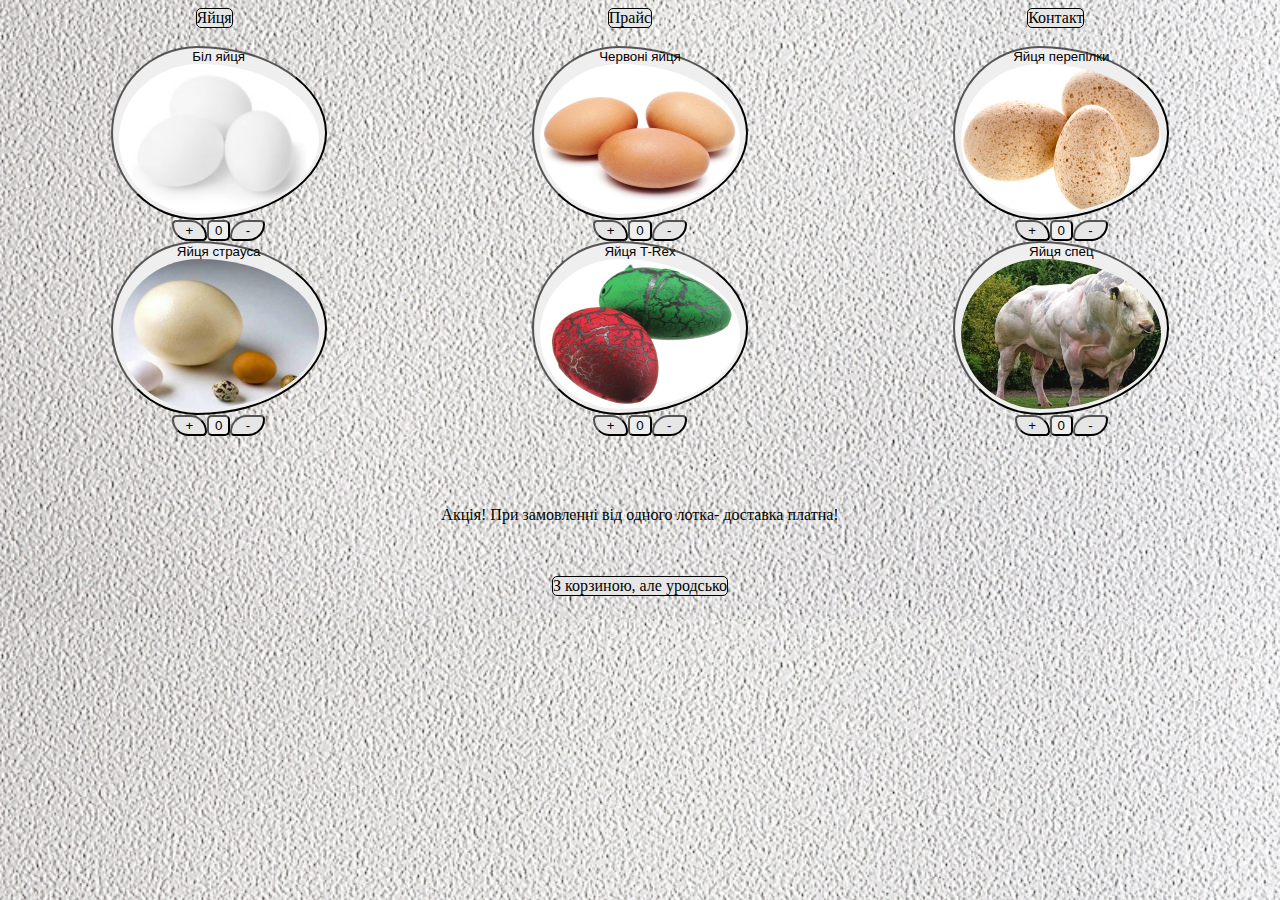
<file: index.html>
<!doctype html>
<html lang="ua">

<head>
    <meta charset="UTF-8">
    <title>Яйця</title>
    <link rel="stylesheet" href="css/index.css">
    <link rel="stylesheet" href="css/index-layout.css">
</head>

<body>

    <nav class="hyp">
        <a href="index.html" class="hyper">Яйця</a>
        <a href="cart.html" class="hyper">Прайс</a>
        <a href="contacts.html" class="hyper">Контакт</a>
    </nav>
  
    <br>
    
    <nav>
        
        
        <div class="item">
            
            <button id="checkout1"  style="border-radius: 40% 60% 60% 40%/50%">Біл яйця<br><img src="img/bil.png" width="200" height="150"  alt="Білі яйця" style="border-radius: 40% 60% 60% 40%/50%"></img> </button>
            <br>
            <divB> <input id="bilplu"  type="button" value="+" style="border-radius: 10px 40px">
                <button id="bil" size="3" style="border-radius: 5px 5px">0</button>
                <input id="bilmin" type="button" value="-" style="border-radius: 40px 10px"></divB>
                
               
  
</div>
                
        </div>







        <div class="item_box2">
            <button id="checkout2" style="border-radius: 40% 60% 60% 40%/50%">Червоні яйця<br><img src="img/gov.jpeg" width="200" height="150"  alt="Червоні яйця" style="border-radius: 40% 60% 60% 40%/50%"></img></button>
            <divB> <input id="cherplu" type="button" value="+" style="border-radius: 10px 40px">
                <button id="cher" type="number" size="3" id="1" value="0" style="border-radius: 5px 5px">0</button>
                <input id="chermin" type="button" value="-" style="border-radius: 40px 10px"></divB>
        </div>

        <div class="item_box2">
            <button id="checkout3" style="border-radius: 40% 60% 60% 40%/50%">Яйця перепілки<br><img src="img/perep.jpg" width="200" height="150"  alt="Яйця перепілки" style="border-radius: 40% 60% 60% 40%/50%"></img></button>
            <br>
            <divB> <input id="perplu" type="button" value="+" style="border-radius: 10px 40px">
                <button id="per" type="number" size="3" id="1" value="0" style="border-radius: 5px 5px">0</button>
                <input id="permin" type="button" value="-" style="border-radius: 40px 10px"></divB>
        </div>
    </nav>
    <nav>
        <div class="item_box2">
            <button id="checkout4" style="border-radius: 40% 60% 60% 40%/50%">Яйця страуса<br><img src="img/straus.jpg" width="200" height="150"  alt="Яйця страуса" style="border-radius: 40% 60% 60% 40%/50%"></img></button>
            <br>
            <divB> <input id="stplu" type="button" value="+" style="border-radius: 10px 40px">
                <button id="st" type="number" size="3" id="1" value="0" style="border-radius: 5px 5px">0</button>
                <input id="stmin" type="button" value="-" style="border-radius: 40px 10px"></divB>
        </div>
        <div class="item_box2">
            <button id="checkout5" style="border-radius: 40% 60% 60% 40%/50%">Яйця T-Rex<br><img src="img/dino.jpg" width="200" height="150"  alt="Яйця велоцираптора" style="border-radius: 40% 60% 60% 40%/50%"></img></button>
            <br>
            <divB> <input id="rexplu" type="button" value="+" style="border-radius: 10px 40px">
                <button id="rex" type="number" size="3" id="1" value="0" style="border-radius: 5px 5px">0</button>
                <input id="rexmin" type="button" value="-" style="border-radius: 40px 10px"></divB>
        </div>
        <div class="item_box2">
            <button id="checkou6" style="border-radius: 40% 60% 60% 40%/50%">Яйця спец<br><img src="img/byk.jpg" width="200" height="150"  alt="Яйця спеціальні" style="border-radius: 40% 60% 60% 40%/50%"></img></button>
            <br>
            <divB> <input id="slaplu" type="button" value="+" style="border-radius: 10px 40px">
                <button id="sla" type="number" size="3" id="1" value="0" style="border-radius: 5px 5px">0</button>
                <input id="slamin" type="button" value="-" style="border-radius: 40px 10px"></divB>
        </div>
    </nav><br><br><br>
    
    <footer>
     
      <br><br>
        <p>Акція! При замовленні від одного лотка- доставка платна!</p> <br>
          
    </footer> <br><br>
<nav> <a href="1.2.html" class="hyper">З корзиною, але уродсько</a></nav>
    <p class="nokia">Запчастини та батареї для телефонів нокія 3310! Загрузка мелодій та картинок! Краківський ринок, будка №562, питати Толіка.</p>
    
     




<p id="cart_content"></p>

<script src="//code.jquery.com/jquery-3.1.1.min.js" integrity="sha256-hVVnYaiADRTO2PzUGmuLJr8BLUSjGIZsDYGmIJLv2b8=" crossorigin="anonymous"></script>
    <script type="text/javascript" src="js/index.js"></script>
    <script type="text/javascript" src="js/tren.js"></script>

</body>

</html>
</file>
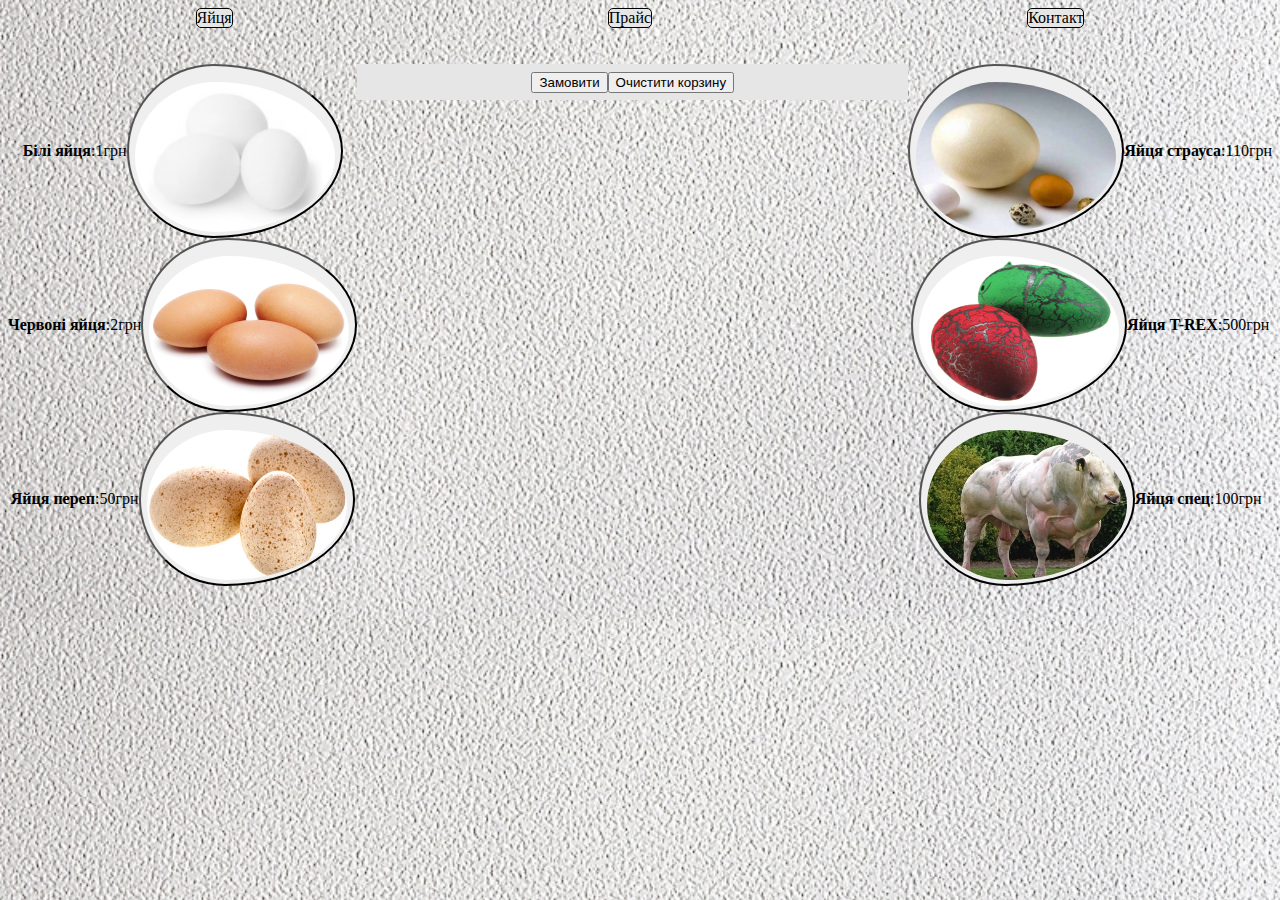
<file: 1.2.html>
<!doctype html>
<html lang="en">

<head>
    <meta charset="UTF-8">
    <title>Sproba 3</title>
    <link rel="stylesheet" href="css/1.2.css">
</head>

<body>

    <nav class="hyp">
        <a href="index.html" class="hyper">Яйця</a>
        <a href="cart.html" class="hyper">Прайс</a>
        <a href="contacts.html" class="hyper">Контакт</a>
    </nav>

    <br><br>


    <nav1>
        <div class="item_box">
            <h4 class="item_title">Білi яйця</h4>
            <br>
            <p>:<span class="item_price">1</span>грн</p>
            <button class="add_item" data-id="1" style="border-radius: 40% 60% 60% 40%/50%"><br><img src="img/bil.png" width="200" height="150"  alt="Білі яйця" style="border-radius: 40% 60% 60% 40%/50%"></img> </button>

        </div>

        <div class="item_box">
            <h4 class="item_title">Червоні яйця</h4>
            <br>
            <p>:<span class="item_price">2</span>грн</p>
            <button class="add_item" data-id="2" style="border-radius: 40% 60% 60% 40%/50%"><br><img src="img/gov.jpeg" width="200" height="150"  alt="Білі яйця" style="border-radius: 40% 60% 60% 40%/50%"></img> </button>

        </div>
        <div class="item_box">
            <h4 class="item_title">Яйця переп</h4>
            <br>
            <p>:<span class="item_price">50</span>грн</p>
            <button class="add_item" data-id="3" style="border-radius: 40% 60% 60% 40%/50%"><br><img src="img/perep.jpg" width="200" height="150"  alt="Білі яйця" style="border-radius: 40% 60% 60% 40%/50%"></img> </button>

        </div>


    </nav1>

    <nav2>
        <div class="item_box">

            <button class="add_item" data-id="4" style="border-radius: 40% 60% 60% 40%/50%"><br><img src="img/straus.jpg" width="200" height="150"  alt="Білі яйця" style="border-radius: 40% 60% 60% 40%/50%"></img> </button>
            <h4 class="item_title">Яйця страуса</h4>
            <br>
            <p>:<span class="item_price">110</span>грн</p>
        </div>

        <div class="item_box">

            <button class="add_item" data-id="5" style="border-radius: 40% 60% 60% 40%/50%"><br><img src="img/dino.jpg" width="200" height="150"  alt="Білі яйця" style="border-radius: 40% 60% 60% 40%/50%"></img> </button>
            <h4 class="item_title">Яйця T-REX</h4>
            <br>
            <p>:<span class="item_price">500</span>грн</p>
        </div>
        <div class="item_box">

            <button class="add_item" data-id="6" style="border-radius: 40% 60% 60% 40%/50%"><br><img src="img/byk.jpg" width="200" height="150"  alt="Білі яйця" style="border-radius: 40% 60% 60% 40%/50%"></img> </button>
            <h4 class="item_title">Яйця спец</h4>
            <br>
            <p>:<span class="item_price">100</span>грн</p>
        </div>


    </nav2>




    <nav3>
        <br><br>
        <button id="checkout">Замовити</button><br>
        <button id="clear_cart">Очистити корзину</button> <br>
        <p id="cart_content"></p>

    </nav3>


    <br>
    <nav>

    </nav>





    <script src="//code.jquery.com/jquery-3.1.1.min.js" integrity="sha256-hVVnYaiADRTO2PzUGmuLJr8BLUSjGIZsDYGmIJLv2b8=" crossorigin="anonymous"></script>
    <script type="text/javascript" src="js/index.js"></script>
    <script type="text/javascript" src="js/tren.js"></script>
</body>

</html>
</file>
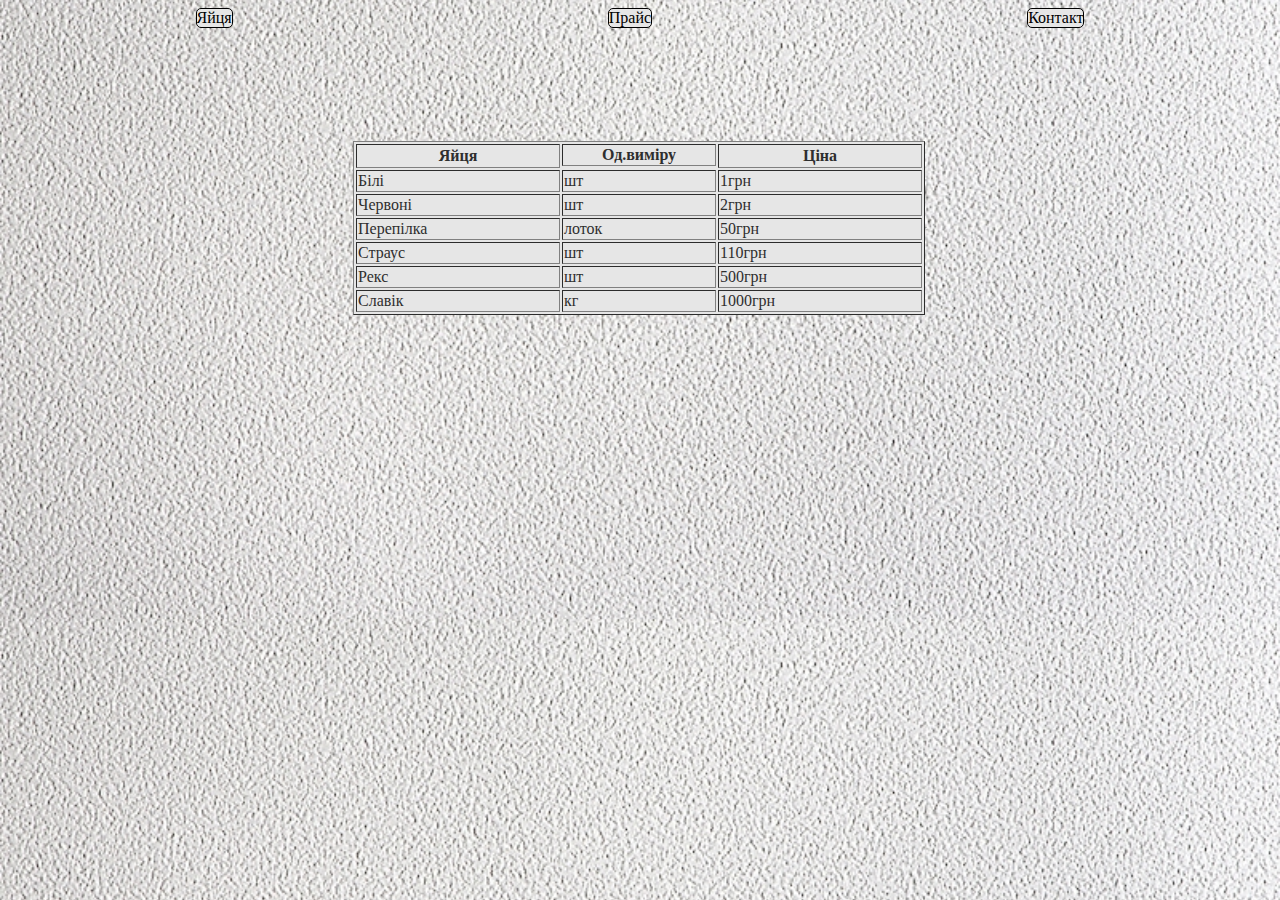
<file: cart.html>
<!doctype html>
<html lang="ua">

<head>
    <meta charset="UTF-8">
    <title>Кошик</title>
    <link rel="stylesheet" href="css/index.css">
    <link rel="stylesheet" href="css/index-layout.css">
</head>

<body> 
    <nav>
        <a href="index.html" class="hyper">Яйця</a>
        <a href="cart.html" class="hyper">Прайс</a>
        <a href="contacts.html" class="hyper">Контакт</a>
    </nav>
     <p class="nokia">Запчастини та батареї для телефонів нокія 3310! Загрузка мелодій та картинок! Краківський ринок, будка №562, питати Толіка.</p>
    <article>

        <table border="1">
            <th rowspan="2">Яйця </th>
            <th width="150">Од.виміру</th>
            <th rowspan="2">Ціна </th>
            <tr>


            </tr>
            <tr>
                <td width="200">Білі</td>
                <td>шт</td>
                <td width="200" class="item_price">1грн</td>
            </tr>
            <tr>
                <td width="200">Червоні</td>
                <td>шт</td>
                <td>2грн</td>
            </tr>
            <tr>
                <td width="200">Перепілка</td>
                <td>лоток</td>
                <td>50грн</td>
            </tr>
            <tr>
                <td width="200">Страус</td>
                <td>шт</td>
                <td>110грн</td>
            </tr>
            <tr>
                <td width="200">Рекс</td>
                <td>шт</td>
                <td>500грн</td>
            </tr>
            <tr>
                <td width="200">Славік</td>
                <td>кг</td>
                <td>1000грн</td>
            </tr>
           
        </table> <br> 
        <div><hr></div>
         

    </article>
 
   

   

   
  
    
    </divB>
    <script src="//code.jquery.com/jquery-3.1.1.min.js" integrity="sha256-hVVnYaiADRTO2PzUGmuLJr8BLUSjGIZsDYGmIJLv2b8=" crossorigin="anonymous"></script>
    <script type="text/javascript" src="js/index.js"></script>
    <script type="text/javascript" src="js/tren.js"></script>
     
</body>

</html>
</file>
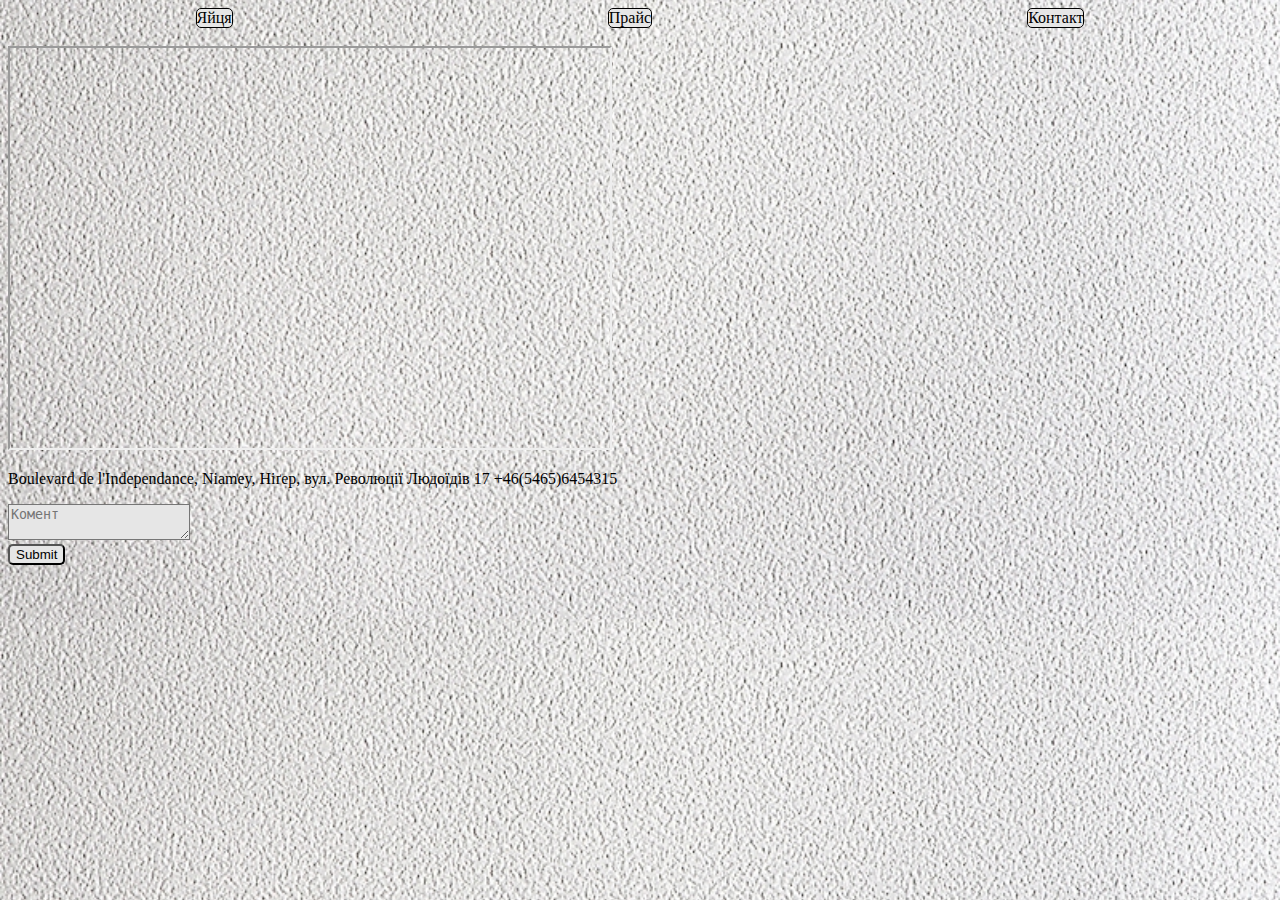
<file: contacts.html>
<!doctype html>
<html lang="ua">

<head>
    <meta charset="UTF-8">
    <title>Контакти</title>
    <link rel="stylesheet" href="css/index.css">
    <link rel="stylesheet" href="css/index-layout.css">
</head>

<body>

    <nav>
        <a href="index.html" class="hyper">Яйця</a>
        <a href="cart.html" class="hyper">Прайс</a>
        <a href="contacts.html" class="hyper">Контакт</a>
    </nav>
    <br>
  <p class="nokia">Запчастини та батареї для телефонів нокія 3310! Загрузка мелодій та картинок! Краківський ринок, будка №562, питати Толіка.</p>
        <div  class="div1">

            <iframe src="https://maps.google.com/maps?q=7.1,3.907235&ll=0.836683,1.907235&z=4&output=embed" width="600" height="400"> Boulevard de l'Independance, Niamey, Ніґер, вул. Революції Людоїдів 17 +46(5465)6454315</iframe>
        </div><br>
        <div  class="div2">
            <p> Boulevard de l'Independance, Niamey, Ніґер, вул. Революції Людоїдів 17 +46(5465)6454315</p>
        </div><br>
        <div>
            <form action="https://formspree.io/kuval2.2@gmail.com" method="post">
                <textarea name="comment"  form="form" placeholder="Комент"></textarea>
         <br>
       <input type="submit" name="1" style="border-radius: 5px 5px">
            </form>
        </div>
        

   
</body>

</html>
</file>
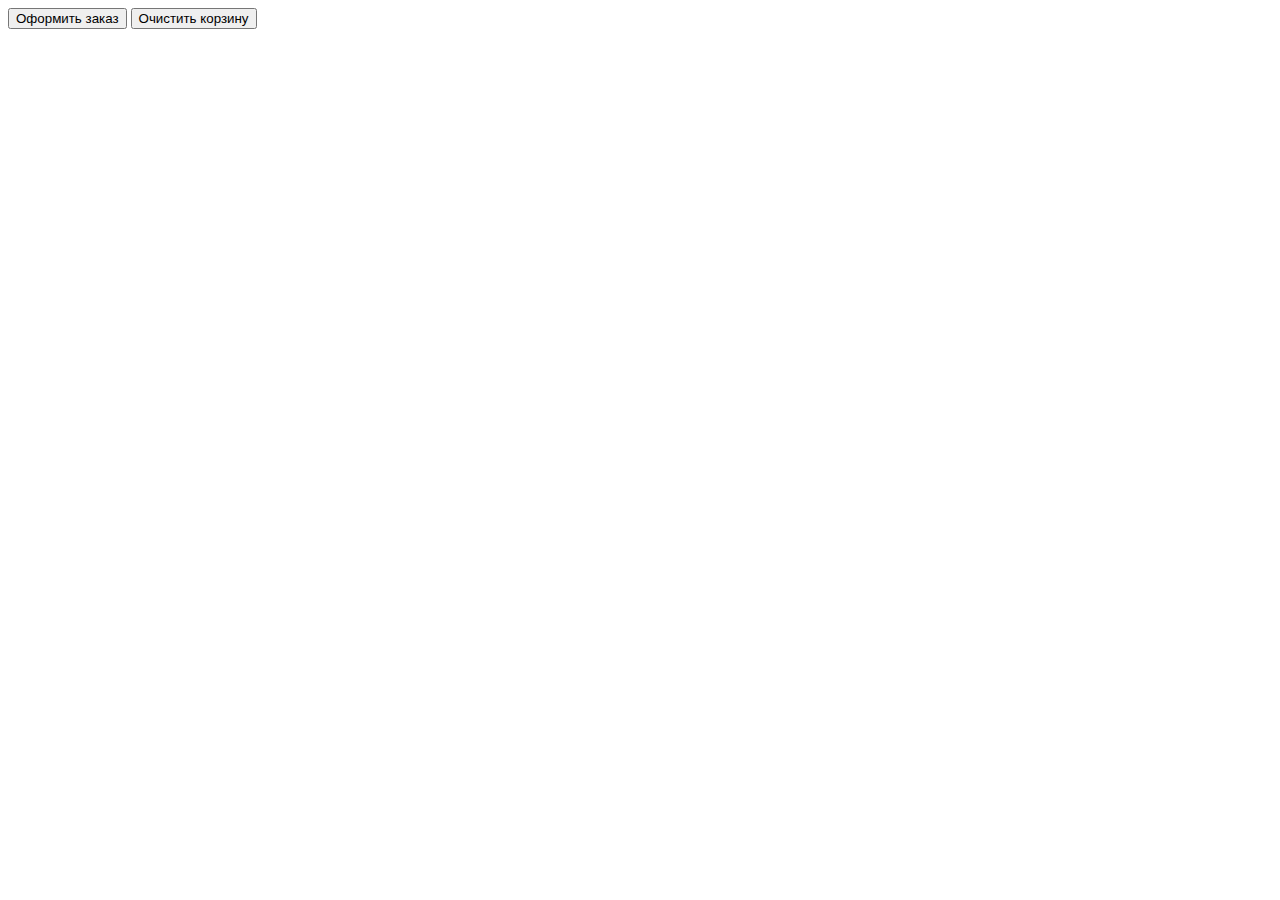
<file: dsd.html>
<!doctype html>
<html lang="en">
<head>
    <meta charset="UTF-8">
    <title>Document</title>
</head>
<body>
     <button id="checkout">Оформить заказ</button>
<button id="clear_cart">Очистить корзину</button>

<p id="cart_content"></p>

<script src="//code.jquery.com/jquery-3.1.1.min.js" integrity="sha256-hVVnYaiADRTO2PzUGmuLJr8BLUSjGIZsDYGmIJLv2b8=" crossorigin="anonymous"></script>
    <script type="text/javascript" src="js/index.js"></script>
    <script type="text/javascript" src="js/tren.js"></script>
</body>
</html>
</file>
<file: css/index.css>
body {
    background-image: url("skar.jpg");
      /*background-repeat: no-repeat;*/
    background-size: cover;
}

nav {
    justify-content: space-around;
    display: flex;
}

.hyper {
    border: 1px solid;
    border-radius: 5px;
    text-decoration: none;
    color: black;
    background: #E6E6E6;
}

.hyper:hover {
    background: #BDBDBD;
    color: #2E2E2E;
}

div {
    display: inline-table;
    justify-content: center;
}

footer {
    display: flex;
    justify-content: center;
    bottom: 0;
    align-items: center;
}

input[type=number] {
    width: 30px;
}

input[type=button] {
    width: 35px;
}

footer1 {
    display: flex;
    justify-content: center;
    align-items: center;
}

article {
    display: flex;
    color: blue;
    justify-content: center;
    align-items: center;
    height: 400px;
}

textarea {
    color: #2E2E2E;
    background-color: #E6E6E6
}

input {
    text-align: center;
    background-color: #E6E6E6
}

divB {
    display: flex;
    justify-content: center;
    align-items: center;
}

table {
    color: #2E2E2E;
    background-color: #E6E6E6
}

#ok { background-color: blue !important; }

#exp { color: blue;
    width: 200px;
    height:150px;
}
</file>
<file: css/index-layout.css>
@media screen and (max-width: 720px) {
    nav {
        display: inline-block;
        width: 200px;
    }
    .hyper {
        color: white;
        font-size: 27px;
        background: grey;
        font-weight: bold;
    }
    .hyp {
        display: inline;
    }
}

@media screen and (max-width: 310px) {
    body {
        background-image: url("nokia.jpg");
        background-repeat: no-repeat;
    }
    .hyp {
        display: none
    }
    div {
        display: none
    }
    footer {
        display: none
    }
    article {
        display: none
    }
    
    .nokia {
        animation: blink 2s linear infinite;
    }
}

@keyframes blink {
    50% {
        color: white;
    }
    51% {
        color: white;
    }
    100% {
        color: orange;
    }
}

@media screen and (min-width: 310px) {
    .nokia {
        display: none;
    }
}
</file>
<file: css/1.2.css>
body {
    background-image: url("skar.jpg");
      /*background-repeat: no-repeat;*/
    background-size: cover;
}

div {
    justify-content: center;
    align-items: center;
    display: flex;
}

nav {
    justify-content: space-around;
    display: flex;
}

nav1 {
     flex-direction: column;
    display: flex;
    float: left;
}
nav2 {
      flex-direction: column; 
  float: right;
}

nav3 {
  justify-content: center;
    align-items: center;
    display: flex;
        color: black;
    background: #E6E6E6;
}

.hyper {
    border: 1px solid;
    border-radius: 5px;
    text-decoration: none;
    color: black;
    background: #E6E6E6;
}

.hyper:hover {
    background: #BDBDBD;
    color: #2E2E2E;
}
</file>
